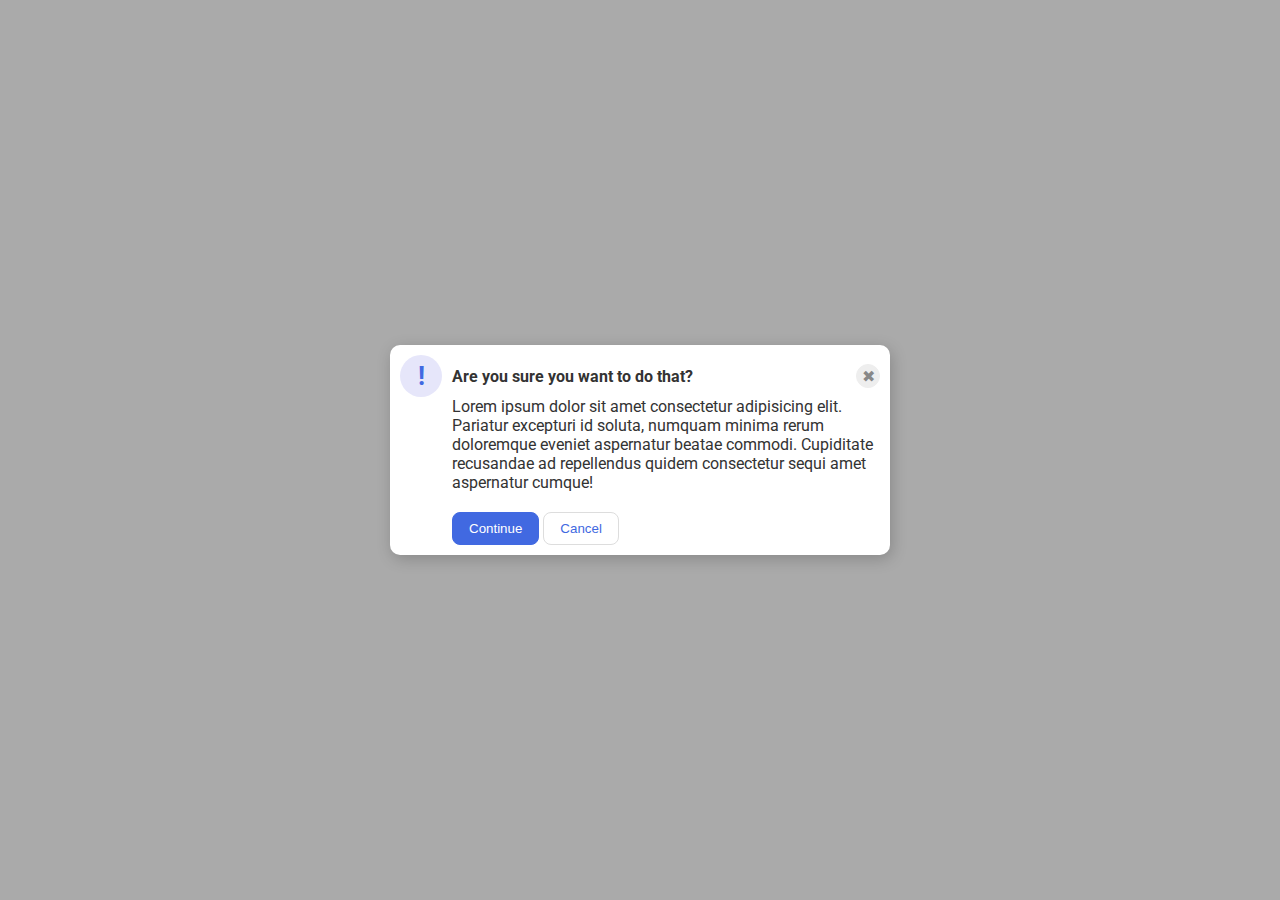
<file: foundations/flex/05-flex-modal/index.html>
<!DOCTYPE html>
<html lang="en">
  <head>
    <meta charset="UTF-8">
    <meta http-equiv="X-UA-Compatible" content="IE=edge">
    <meta name="viewport" content="width=device-width, initial-scale=1.0">
    <link rel="stylesheet" href="style.css">
    <title>Modal</title>
  </head>
  <body>
    <div class="modal">
      <div class="top-items">
        <div class="icon">!</div>
        <div class="header">Are you sure you want to do that?</div>
        <button class="close-button">✖</button>
      </div>
      <div class="text">Lorem ipsum dolor sit amet consectetur adipisicing elit. Pariatur excepturi id soluta, numquam minima rerum doloremque eveniet aspernatur beatae commodi. Cupiditate recusandae ad repellendus quidem consectetur sequi amet aspernatur cumque!</div>
      <button class="continue">Continue</button>
      <button class="cancel">Cancel</button>
    </div>
  </body>
</html>
</file>
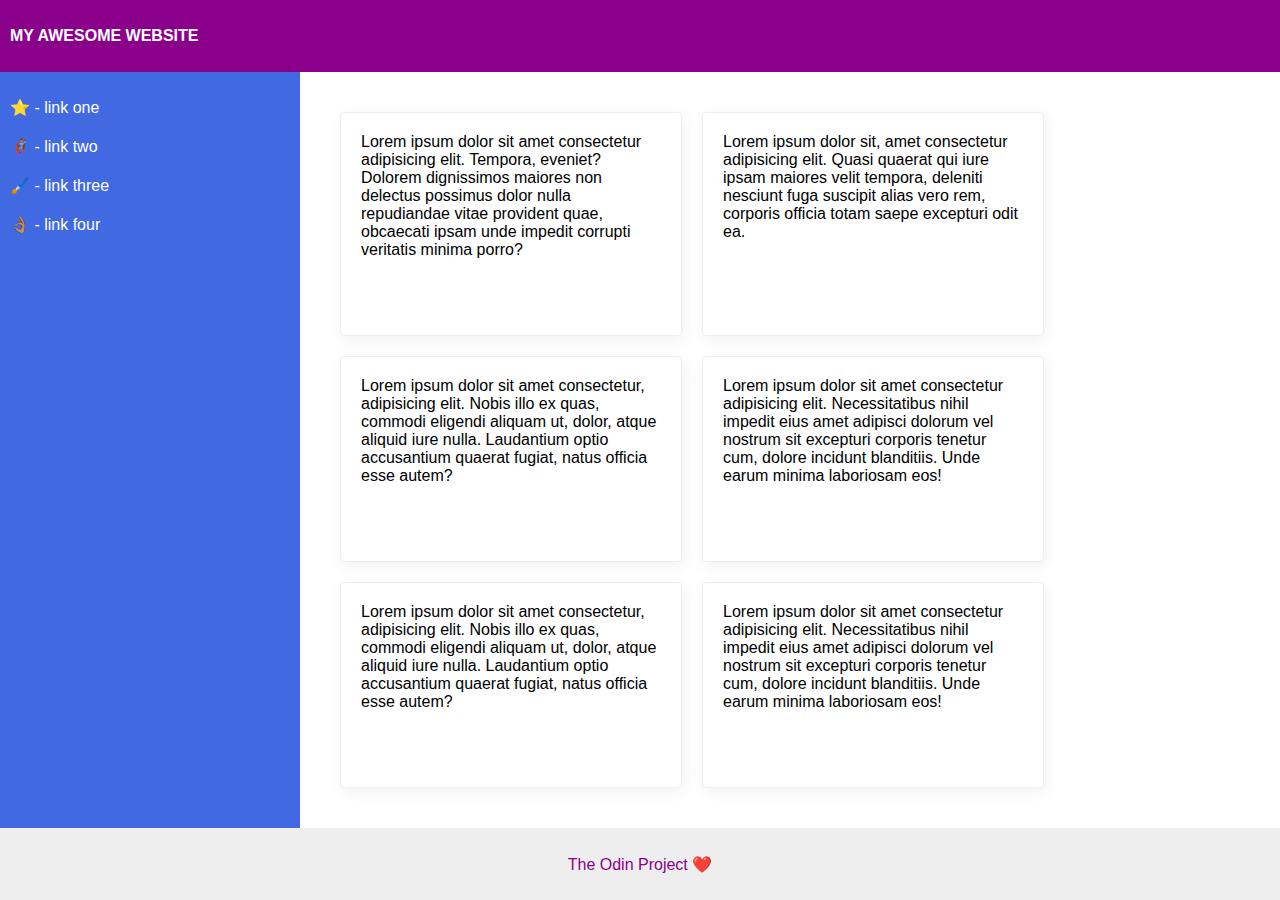
<file: foundations/flex/07-flex-layout-2/index.html>
<!DOCTYPE html>
<html lang="en">
  <head>
    <meta charset="UTF-8">
    <meta http-equiv="X-UA-Compatible" content="IE=edge">
    <meta name="viewport" content="width=device-width, initial-scale=1.0">
    <title>The Holy Grail</title>
    <link rel="stylesheet" href="style.css">
  </head>
  <body>
    <div class="header">
      MY AWESOME WEBSITE
    </div>
    

    <div class="middle-items">
      <div class="sidebar">
        <ul>
          <li><a href="#">⭐ - link one</a></li>
          <li><a href="#">🦸🏽‍♂️ - link two</a></li>
          <li><a href="#">🖌️ - link three</a></li>
          <li><a href="#">👌🏽 - link four</a></li>
        </ul>
      </div>
    <div class="card-container">
      <div class="card">Lorem ipsum dolor sit amet consectetur adipisicing elit. Tempora, eveniet? Dolorem dignissimos maiores non delectus possimus dolor nulla repudiandae vitae provident quae, obcaecati ipsam unde impedit corrupti veritatis minima porro?</div>
      <div class="card">Lorem ipsum dolor sit, amet consectetur adipisicing elit. Quasi quaerat qui iure ipsam maiores velit tempora, deleniti nesciunt fuga suscipit alias vero rem, corporis officia totam saepe excepturi odit ea.</div>
      <div class="card">Lorem ipsum dolor sit amet consectetur, adipisicing elit. Nobis illo ex quas, commodi eligendi aliquam ut, dolor, atque aliquid iure nulla. Laudantium optio accusantium quaerat fugiat, natus officia esse autem?</div>
      <div class="card">Lorem ipsum dolor sit amet consectetur adipisicing elit. Necessitatibus nihil impedit eius amet adipisci dolorum vel nostrum sit excepturi corporis tenetur cum, dolore incidunt blanditiis. Unde earum minima laboriosam eos!</div>
      <div class="card">Lorem ipsum dolor sit amet consectetur, adipisicing elit. Nobis illo ex quas, commodi eligendi aliquam ut, dolor, atque aliquid iure nulla. Laudantium optio accusantium quaerat fugiat, natus officia esse autem?</div>
      <div class="card">Lorem ipsum dolor sit amet consectetur adipisicing elit. Necessitatibus nihil impedit eius amet adipisci dolorum vel nostrum sit excepturi corporis tenetur cum, dolore incidunt blanditiis. Unde earum minima laboriosam eos!</div>
    </div>
    </div>


    <div class="footer">
      The Odin Project ❤️
    </div>
  </body>
</html>
</file>
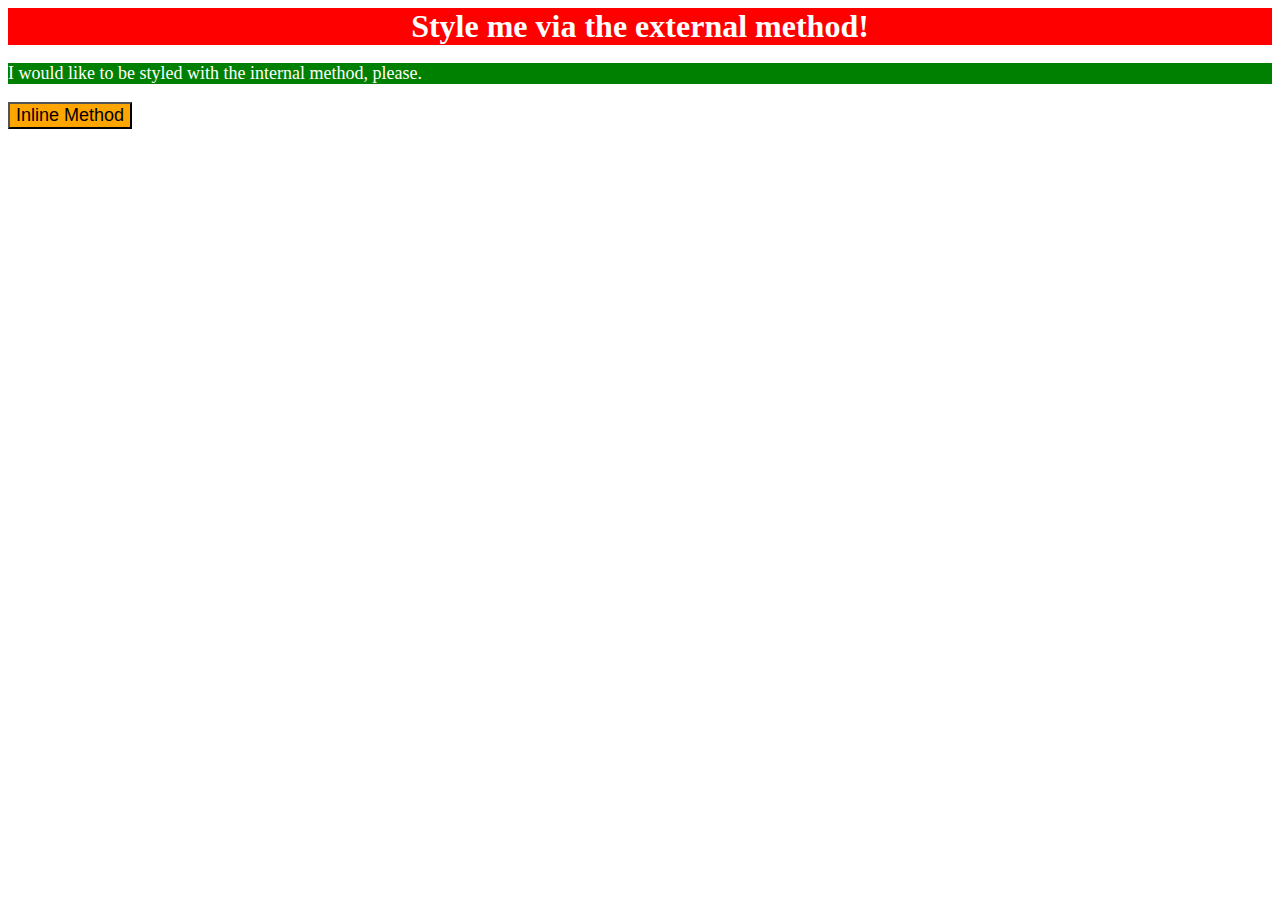
<file: foundations/intro-to-css/01-css-methods/index.html>
<!DOCTYPE html>
<html lang="en">
  <head>
    <meta charset="UTF-8" />
    <meta http-equiv="X-UA-Compatible" content="IE=edge" />
    <meta name="viewport" content="width=device-width, initial-scale=1.0" />
    <title>Methods for Adding CSS</title>
    <link rel="stylesheet" href="./style.css" />
    <style>
      p {
        background-color: green;
        color: white;
        font-size: 18px;
      }
    </style>
  </head>
  <body>
    <div>Style me via the external method!</div>
    <p>I would like to be styled with the internal method, please.</p>
    <button style="background-color: orange; font-size: 18px;">
      Inline Method
    </button>
  </body>
</html>
</file>
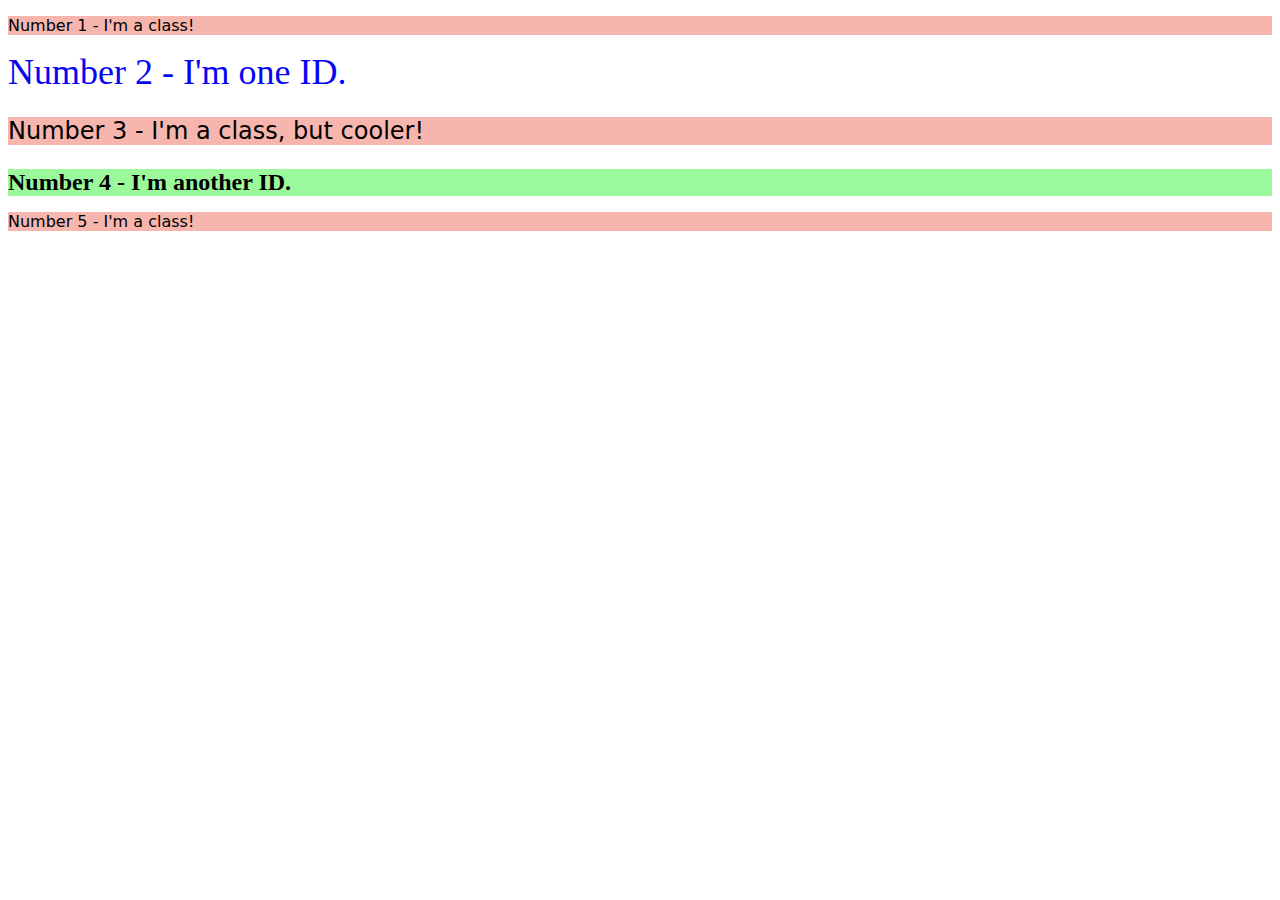
<file: foundations/intro-to-css/02-class-id-selectors/index.html>
<!DOCTYPE html>
<html lang="en">
  <head>
    <meta charset="UTF-8">
    <meta http-equiv="X-UA-Compatible" content="IE=edge">
    <meta name="viewport" content="width=device-width, initial-scale=1.0">
    <title>Class and ID Selectors</title>
    <link rel="stylesheet" href="style.css">
  </head>
  <body>
    <p class="odd-element">Number 1 - I'm a class!</p>
    <div id="second-element">Number 2 - I'm one ID.</div>
    <p class="odd-element third-element">Number 3 - I'm a class, but cooler!</p>
    <div id="fourth-element">Number 4 - I'm another ID.</div>
    <p class="odd-element">Number 5 - I'm a class!</p>
  </body>
</html>
</file>
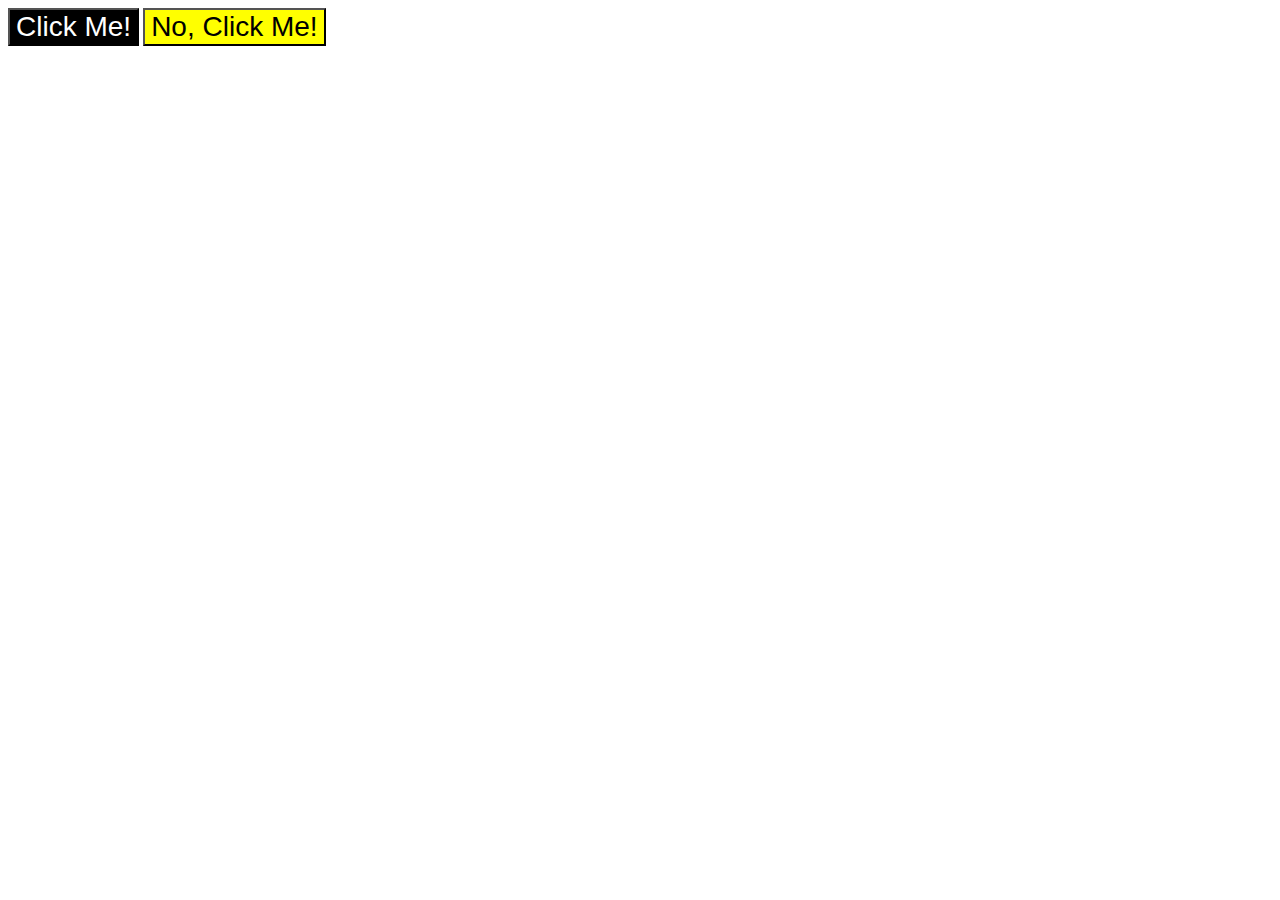
<file: foundations/intro-to-css/03-grouping-selectors/index.html>
<!DOCTYPE html>
<html lang="en">
  <head>
    <meta charset="UTF-8">
    <meta http-equiv="X-UA-Compatible" content="IE=edge">
    <meta name="viewport" content="width=device-width, initial-scale=1.0">
    <title>Grouping Selectors</title>
    <link rel="stylesheet" href="style.css">
  </head>
  <body>
    <button class="black-botton">Click Me!</button>
    <button class="yellow-botton">No, Click Me!</button>
  </body>
</html>
</file>
<file: foundations/flex/05-flex-modal/style.css>
@import url('https://fonts.googleapis.com/css2?family=Roboto:wght@400;700&display=swap');

html, body {
  height: 100%;
}

body {
  font-family: Roboto, sans-serif;
  margin: 0;
  background: #aaa;
  color: #333;
  /* I'll give you this one for free lol */
  display: flex;
  align-items: center;
  justify-content: center;
}

.modal {
  background: white;
  width: 480px;
  border-radius: 10px;
  box-shadow: 2px 4px 16px rgba(0,0,0,.2);
  padding: 10px;
}

.icon {
  color: royalblue;
  font-size: 26px;
  font-weight: 700;
  background: lavender;
  width: 42px;
  height: 42px;
  border-radius: 50%;
  display: flex;
  align-items: center;
  justify-content: center;
  flex-shrink: 0;
}

.close-button {
  background: #eee;
  border-radius: 50%;
  color: #888;
  font-weight: 400;
  font-size: 16px;
  height: 24px;
  width: 24px;
  display: flex;
  align-items: center;
  justify-content: center;
  border: 1px solid #eee;
  padding: 0;
}

button {
  cursor: pointer;
  padding: 8px 16px;
  border-radius: 8px;
}

button.continue {
  background: royalblue;
  border: 1px solid royalblue;
  color: white;
  margin-left: 52px;
}

button.cancel {
  background: white;
  border: 1px solid #ddd;
  color: royalblue;
}

.top-items {
  display: flex;
  justify-content: space-between;
  align-items: center;
  gap: 10px;
 
}

.top-items .header {
  margin-right: auto;
  font-weight: 700;
}

.text{
  margin-bottom: 20px;
  padding-left: 52px;
}
</file>
<file: foundations/flex/07-flex-layout-2/style.css>
body {
  font-family: -apple-system, BlinkMacSystemFont, 'Segoe UI', Roboto, Oxygen, Ubuntu, Cantarell, 'Open Sans', 'Helvetica Neue', sans-serif;
  margin: 0;
  min-height: 100vh;
  display: flex;
  flex-direction: column;
  justify-content: space-between;
}

.header {
  height: 72px;
  background: darkmagenta;
  color: white;
  font-weight: bold;
  align-content: center;
  padding-left: 10px;
}

.footer {
  height: 72px;
  background: #eee;
  color: darkmagenta;
  align-content: center;
  text-align: center;
}

.sidebar {
  width: 300px;
  background: royalblue;
  box-sizing: border-box;
  
}

.card {
  border: 1px solid #eee;
  box-shadow: 2px 4px 16px rgba(0,0,0,.06);
  border-radius: 4px;
  max-width: 300px;
  flex-shrink: 0;
  padding: 20px;
  
  
}

li {
  list-style:none;
}  

a {
  text-decoration: none;
  color: white;

}

.middle-items {
  display: flex;
  flex: 1;
}

.card-container {
  display: flex;
  flex-wrap: wrap;
  flex-direction: row;
  gap: 20px;
  padding: 40px;
  flex: 1;

}

ul {
  padding: 10px;
  gap: 20px;
  display: flex;
  flex-direction: column;
}
</file>
<file: foundations/intro-to-css/01-css-methods/style.css>
div {
  background-color: red;
  color: white;
  font-size: 32px;
  text-align: center;
  font-weight: bold;
}
</file>
<file: foundations/intro-to-css/02-class-id-selectors/style.css>
.odd-element {
    background-color: rgb(246, 182, 174);
    font-family:Verdana, 'DejaVu Sans', sans-serif;
}

#second-element {
    color: rgb(6, 6, 241);
    font-size: 36px;
}

.third-element {
    font-size: 24px;
}

#fourth-element {
    background-color: rgb(155, 249, 155);
    font-size: 24px;
    font-weight: bold;
}
</file>
<file: foundations/intro-to-css/03-grouping-selectors/style.css>
.black-botton {
    background-color: black;
    color: white;
}

.yellow-botton {
    background-color: yellow;
}

.black-botton,.yellow-botton {
    font-size: 28px;
    font-family: "Helvetica", "Times New Roman", "sans-serif";
}
</file>
